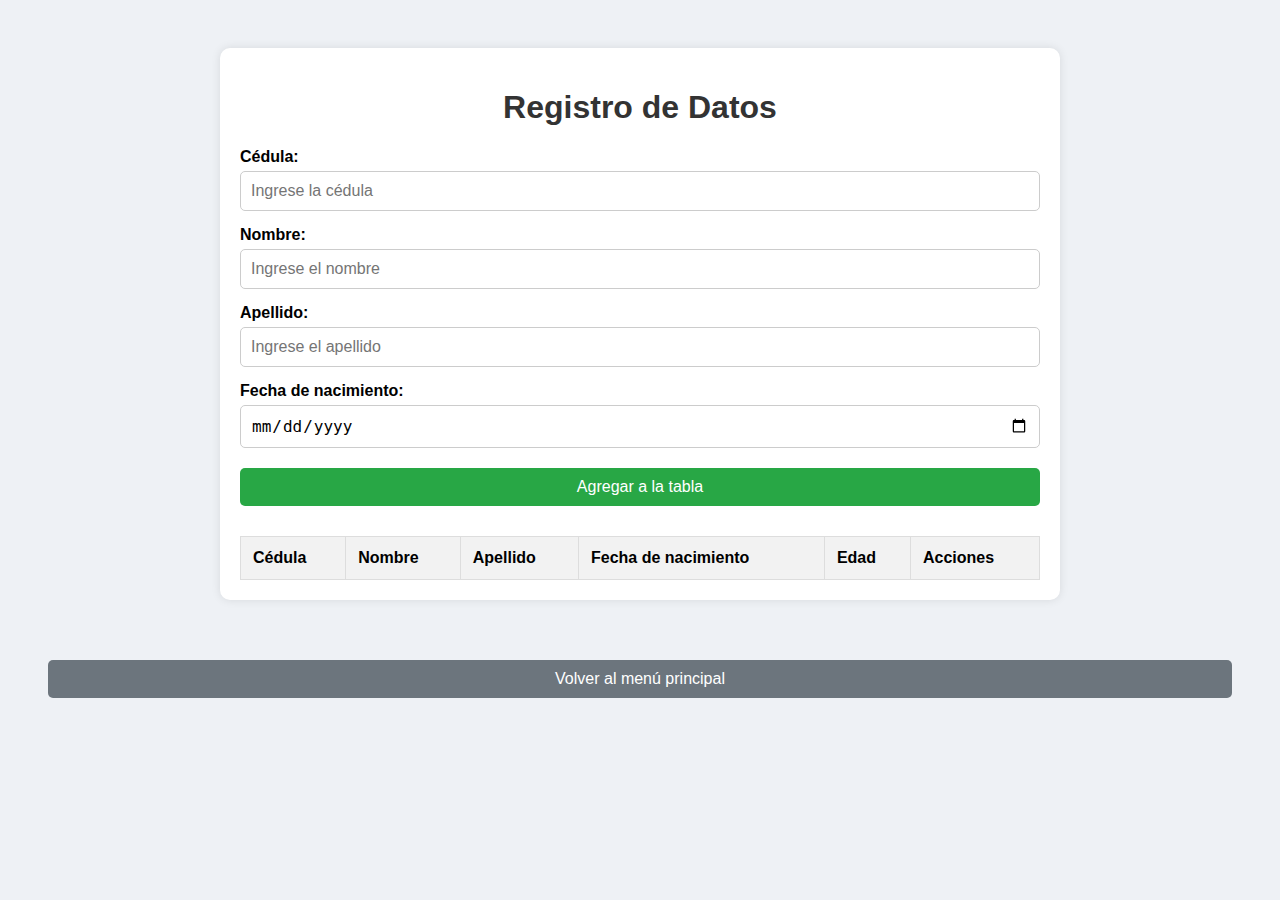
<file: FromularioTabla.html>
<!DOCTYPE html>
<html lang="es">
<head>
  <meta charset="UTF-8">
  <title>Registro con Edad y Eliminación</title>
  <link rel="stylesheet" href="https://cdnjs.cloudflare.com/ajax/libs/font-awesome/6.5.0/css/all.min.css">
  <link rel="stylesheet" href="Css/estilosF.css">
</head>
<body class="formulario">

<div class="contenedor">
  <h1>Registro de Datos</h1>

  <label for="cedula">Cédula:</label>
  <input type="text" id="cedula" placeholder="Ingrese la cédula">

  <label for="nombre">Nombre:</label>
  <input type="text" id="nombre" placeholder="Ingrese el nombre">

  <label for="apellido">Apellido:</label>
  <input type="text" id="apellido" placeholder="Ingrese el apellido">

  <label for="fechaNacimiento">Fecha de nacimiento:</label>
  <input type="date" id="fechaNacimiento">

  <button onclick="agregarFila()">Agregar a la tabla</button>

  <table id="tablaDatos">
    <thead>
      <tr>
        <th>Cédula</th>
        <th>Nombre</th>
        <th>Apellido</th>
        <th>Fecha de nacimiento</th>
        <th>Edad</th>
        <th>Acciones</th>
      </tr>
    </thead>
    <tbody>
      <!-- Filas agregadas aparecerán aquí -->
    </tbody>
  </table>
</div>

<div style="text-align: center; margin-top: 40px;">
  <a href="index.html">
    <button class="boton-volver">Volver al menú principal</button>
  </a>
</div>

<script src="Js\scripts.js"></script>

</body>
</html>
</file>
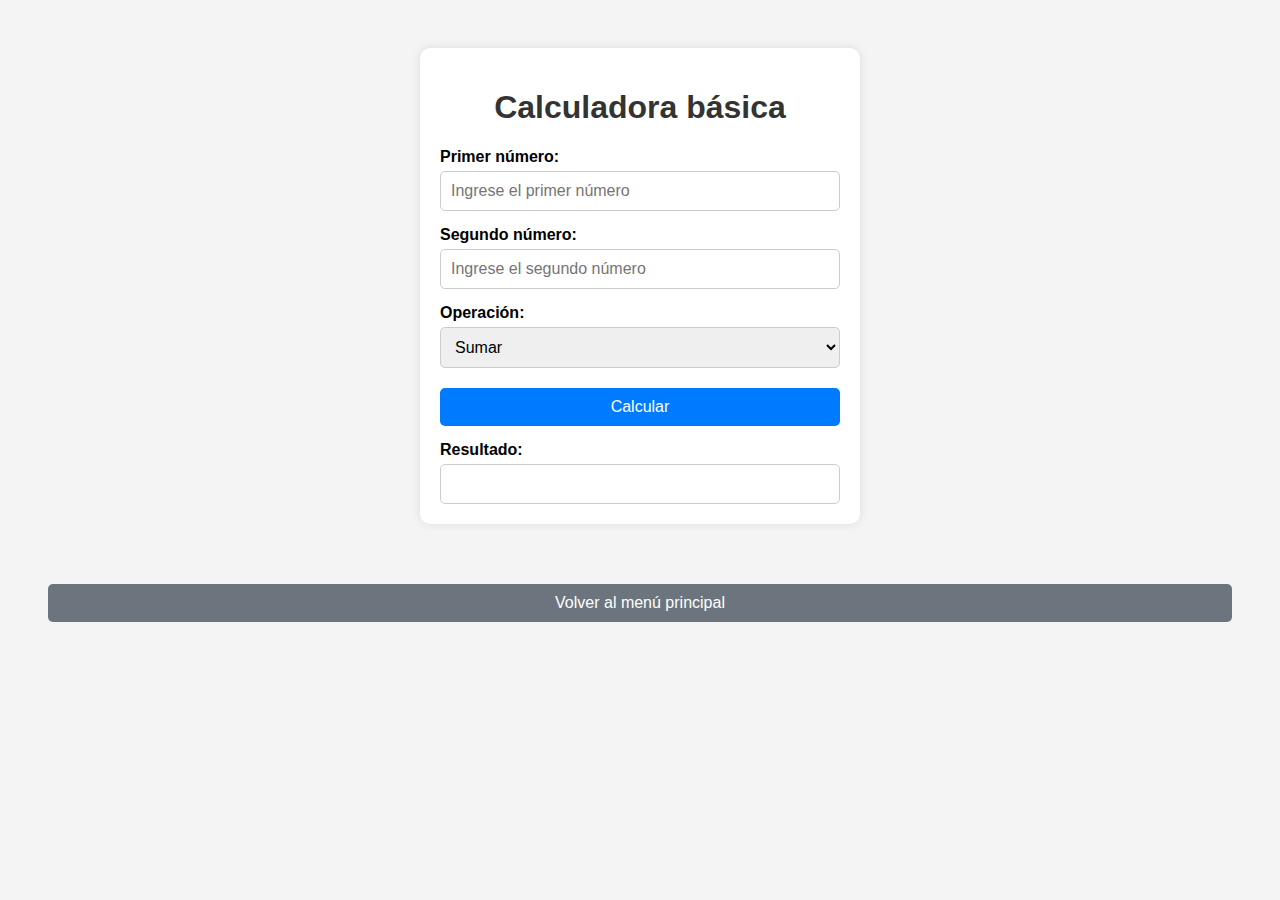
<file: Operaciones.html>
<!DOCTYPE html>
<html lang="es">
<head>
  <meta charset="UTF-8">
  <title>Calculadora básica</title>
  <link rel="stylesheet" href="Css/estilosO.css">
</head>
<body>

<div class="contenedor">
  <h1>Calculadora básica</h1>

  <label for="numero1">Primer número:</label>
  <input type="number" id="numero1" placeholder="Ingrese el primer número">

  <label for="numero2">Segundo número:</label>
  <input type="number" id="numero2" placeholder="Ingrese el segundo número">

  <label for="operacion">Operación:</label>
  <select id="operacion">
    <option value="sumar">Sumar</option>
    <option value="restar">Restar</option>
    <option value="multiplicar">Multiplicar</option>
    <option value="dividir">Dividir</option>
  </select>

  <button onclick="calcular()">Calcular</button>

  <label for="resultado">Resultado:</label>
  <input type="text" id="resultado" readonly>
</div>

<div style="text-align: center; margin-top: 40px;">
  <a href="index.html">
    <button class="boton-volver">Volver al menú principal</button>
  </a>
</div>

<script src="Js\scripts.js"></script>


</body>
</html>
</file>
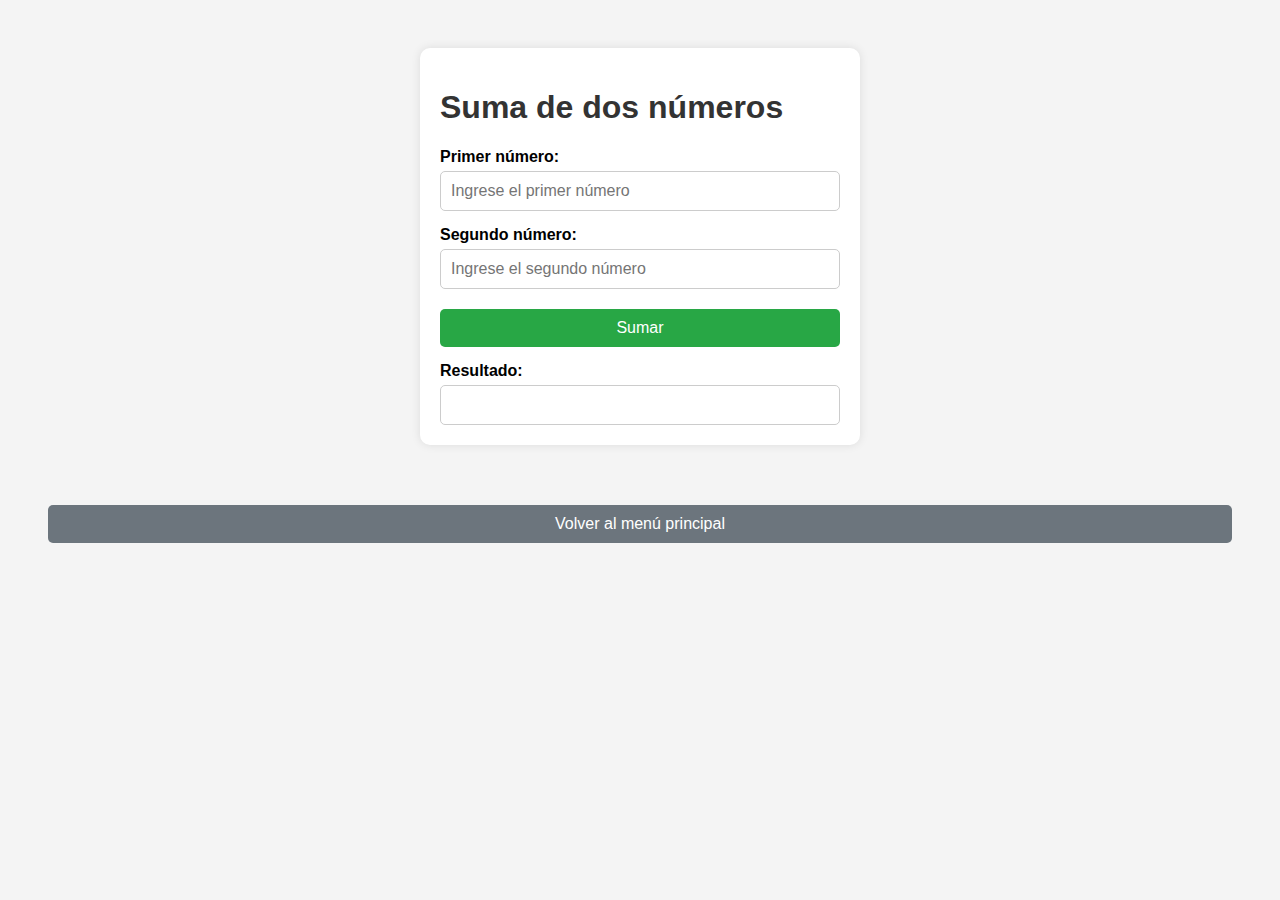
<file: Suma.html>
<!DOCTYPE html>
<html lang="es">
<head>
  <meta charset="UTF-8">
  <title>Sumar dos números</title>
  <link rel="stylesheet" href="Css/estilosS.css">
</head>
<body>

<div class="contenedor">
  <h1>Suma de dos números</h1>

  <label for="numero1">Primer número:</label>
  <input type="number" id="numero1" placeholder="Ingrese el primer número">

  <label for="numero2">Segundo número:</label>
  <input type="number" id="numero2" placeholder="Ingrese el segundo número">

  <button onclick="sumar()">Sumar</button>

  <label for="resultado">Resultado:</label>
  <input type="text" id="resultado" readonly>
</div>

<div style="text-align: center; margin-top: 40px;">
  <a href="index.html">
    <button class="boton-volver">Volver al menú principal</button>
  </a>
</div>

<script src="Js\scripts.js"></script>

</body>
</html>
</file>
<file: Css/estilosF.css>
body {
        font-family: Arial, sans-serif;
        background-color: #eef1f5;
        padding: 40px;
      }
  
      .contenedor {
        background-color: #fff;
        padding: 20px;
        border-radius: 10px;
        max-width: 800px;
        margin: auto;
        box-shadow: 0 0 10px rgba(0,0,0,0.1);
      }
  
      h1 {
        text-align: center;
        color: #333;
      }
  
      label {
        display: block;
        margin-top: 15px;
        font-weight: bold;
      }
  
      input[type="text"],
      input[type="date"] {
        width: 100%;
        padding: 10px;
        margin-top: 5px;
        border: 1px solid #ccc;
        border-radius: 5px;
        font-size: 16px;
        box-sizing: border-box;
      }
  
      button {
        margin-top: 20px;
        width: 100%;
        padding: 10px;
        font-size: 16px;
        background-color: #28a745;
        color: white;
        border: none;
        border-radius: 5px;
        cursor: pointer;
      }
  
      button:hover {
        background-color: #218838;
      }
  
      table {
        width: 100%;
        margin-top: 30px;
        border-collapse: collapse;
      }
  
      th, td {
        border: 1px solid #ddd;
        padding: 12px;
        text-align: left;
      }
  
      th {
        background-color: #f2f2f2;
      }
  
      .icono-eliminar {
        color: #dc3545;
        font-size: 18px;
        cursor: pointer;
        text-align: center;
      }
  
      .icono-eliminar:hover {
        color: #c82333;
      }
      
      .boton-volver {
        padding: 10px 20px;
        font-size: 16px;
        background-color: #6c757d;
        color: white;
        border: none;
        border-radius: 5px;
        cursor: pointer;
        transition: background-color 0.3s ease;
      }
      
      .boton-volver:hover {
        background-color: #5a6268;
      }
</file>
<file: Css/estilosO.css>
body {
    font-family: Arial, sans-serif;
    background-color: #f4f4f4;
    padding: 40px;
  }

 .contenedor {
    background-color: #fff;
    padding: 20px;
    border-radius: 10px;
    max-width: 400px;
    margin: auto;
    box-shadow: 0 0 10px rgba(0,0,0,0.1);
  }

  h1 {
    color: #333;
    text-align: center;
  }

  label {
    display: block;
    margin-top: 15px;
    font-weight: bold;
  }

   input[type="number"], input[readonly], select {
    width: 100%;
    padding: 10px;
    margin-top: 5px;
    border: 1px solid #ccc;
    border-radius: 5px;
    font-size: 16px;
    box-sizing: border-box;
  }

   button {
    margin-top: 20px;
    padding: 10px;
    width: 100%;
    font-size: 16px;
    background-color: #007bff;
    color: white;
    border: none;
    border-radius: 5px;
    cursor: pointer;
  }

   button:hover {
    background-color: #0056b3;
  }

  .boton-volver {
    padding: 10px 20px;
    font-size: 16px;
    background-color: #6c757d;
    color: white;
    border: none;
    border-radius: 5px;
    cursor: pointer;
    transition: background-color 0.3s ease;
  }
  
  .boton-volver:hover {
    background-color: #5a6268;
  }
</file>
<file: Css/estilosS.css>
body {
    font-family: Arial, sans-serif;
    background-color: #f4f4f4;
    padding: 40px;
  }

  h1 {
    color: #333;
  }

  .contenedor {
    background-color: #fff;
    padding: 20px;
    border-radius: 10px;
    max-width: 400px;
    margin: auto;
    box-shadow: 0 0 10px rgba(0,0,0,0.1);
  }

  label {
    display: block;
    margin-top: 15px;
    font-weight: bold;
  }

  input[type="number"], input[readonly] {
    width: 100%;
    padding: 10px;
    margin-top: 5px;
    border: 1px solid #ccc;
    border-radius: 5px;
    font-size: 16px;
    box-sizing: border-box;
  }

  button {
    margin-top: 20px;
    padding: 10px;
    width: 100%;
    font-size: 16px;
    background-color: #28a745;
    color: white;
    border: none;
    border-radius: 5px;
    cursor: pointer;
  }

  button:hover {
    background-color: #218838;
  }

  .boton-volver {
    padding: 10px 20px;
    font-size: 16px;
    background-color: #6c757d;
    color: white;
    border: none;
    border-radius: 5px;
    cursor: pointer;
    transition: background-color 0.3s ease;
  }
  
  .boton-volver:hover {
    background-color: #5a6268;
  }
</file>
